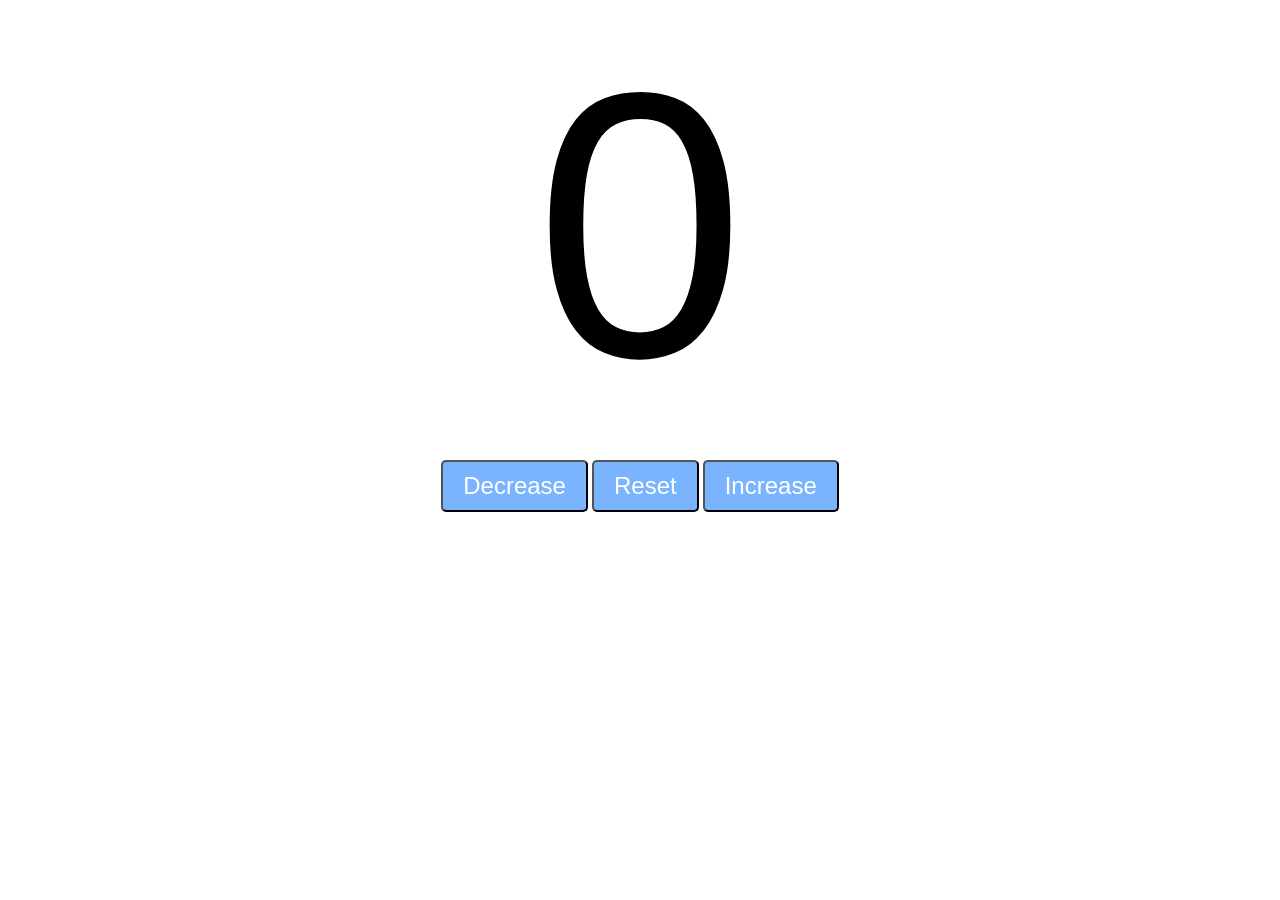
<file: index.html>
<!DOCTYPE html>
<html lang="en">
    <head>
        <meta charset="UTF-8">
        <meta name="viewport" content="width=device-width, initial-scale=1.0">
        <title>My timer</title>
        <link rel="stylesheet" href="style.css">
    </head>
    <body>
        <label id="countLabel">0</label><br>
        <div id ="btnContainer">
            <button id="decreaseBtn" class="buttons">Decrease</button>
            <button id="resetBtn" class="buttons">Reset</button>
            <button id="increaseBtn" class="buttons">Increase</button>

        </div>
        
            <script src="index.js"></script>
        </body>
</html>
</file>
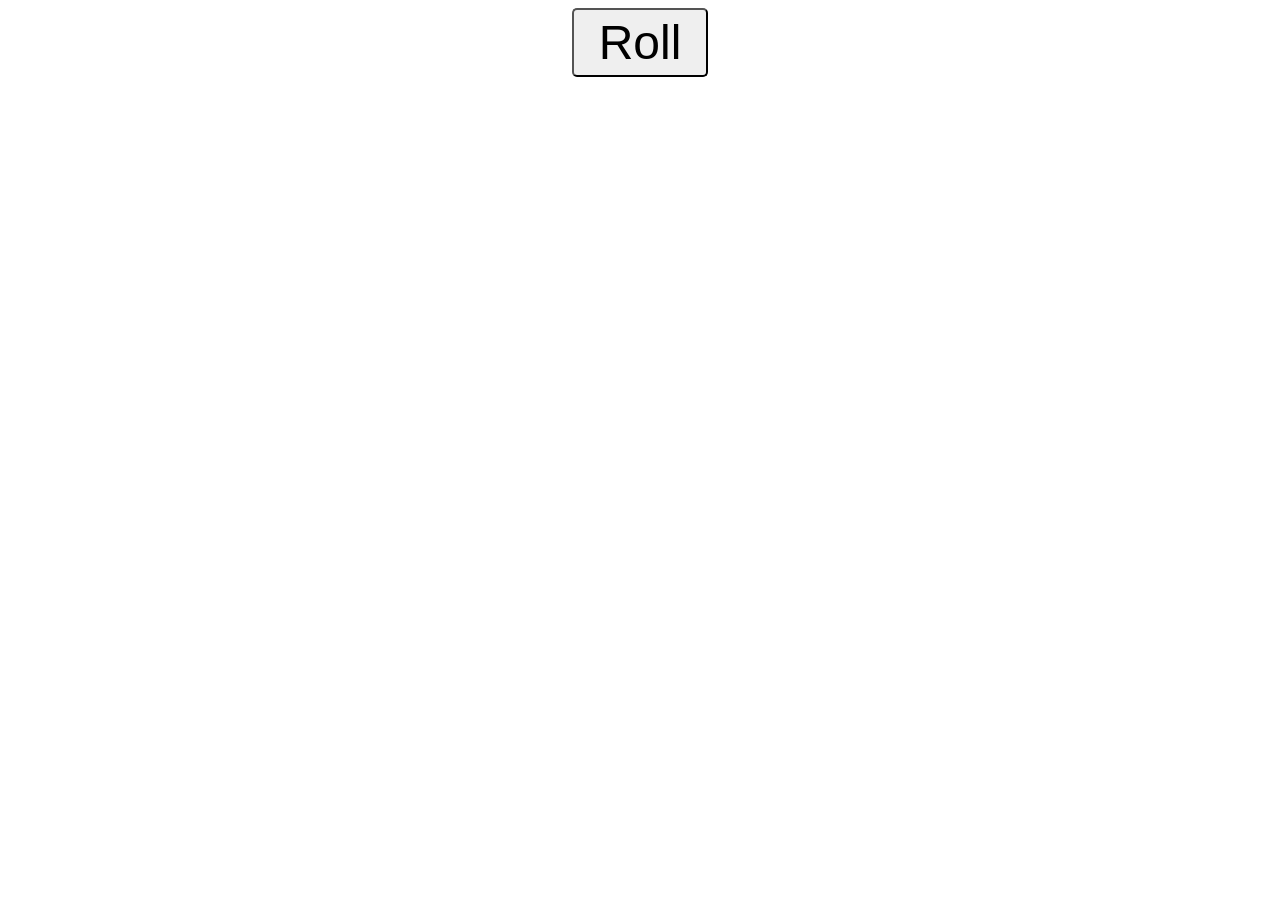
<file: RandomNumberGenerator/index.html>
<!DOCTYPE html>
<html lang="en">
<head>
    <meta charset="UTF-8">
    <meta name="viewport" content="width=device-width, initial-scale=1.0">
    <title>Random Number Generator</title>
    <link rel="stylesheet" href="style.css">
</head>
<body>
    <button id="myButton">Roll</button><br>
    <label id = "Label1" class="myLabel"></label><br>
    <label id = "Label2" class="myLabel"></label><br>
    <label id = "Label3" class="myLabel"></label>


    <script src="index.js"></script>
</body>
</html>
</file>
<file: style.css>
#countLabel {
    display:block;
    text-align: center;
    font-size: 10cm;
    font-family: Helvetica;
}
#btnContainer {
    text-align: center;
}
.buttons {
    padding: 10px 20px;
    font-size: 1.5em;
    color: white;
    background-color: hsl(214,100%, 74%);
    border-radius: 5px;
    cursor: pointer;
    transition:background-color 0.25s;
}

.buttons:hover {
    background-color: hsl(214,100%, 56%);
}
</file>
<file: RandomNumberGenerator/style.css>
body{
    font-family: Verdana;
    text-align: center;

}
#myButton{
    font-size:3em;
    padding: 5px 25px;
    border-radius: 5px;
}
.myLabel{
    font-size: 3em;
}
</file>
